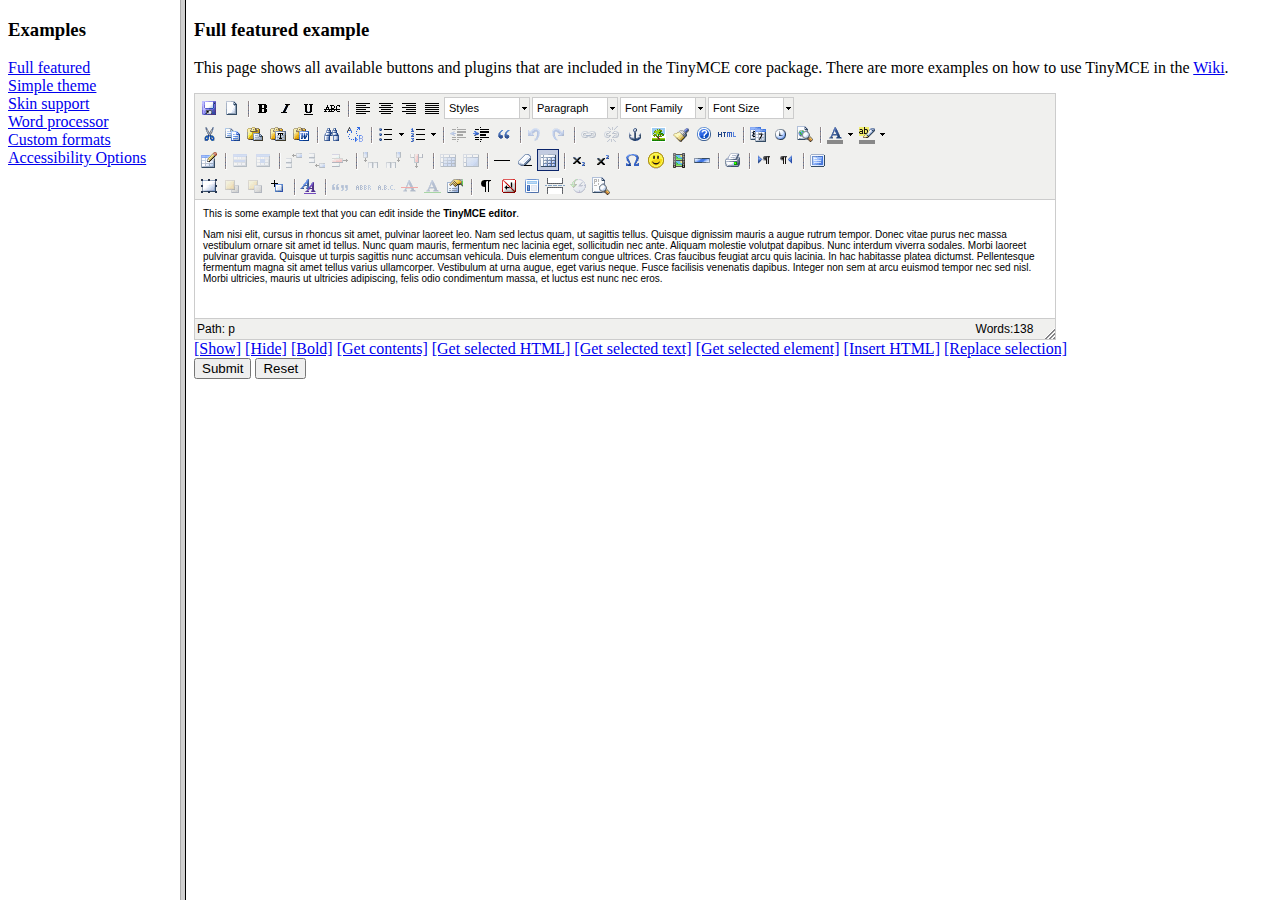
<file: cadastros_basicos/static/grappelli/tinymce/examples/index.html>
<!DOCTYPE HTML PUBLIC "-//W3C//DTD HTML 4.01 Frameset//EN" "http://www.w3.org/TR/html4/frameset.dtd">
<html>
<head>
	<title>TinyMCE examples</title>
</head>
<frameset cols="180,80%">
	<frame src="menu.html" name="menu" />
	<frame src="full.html" name="main" />
</frameset>
</html>
</file>
